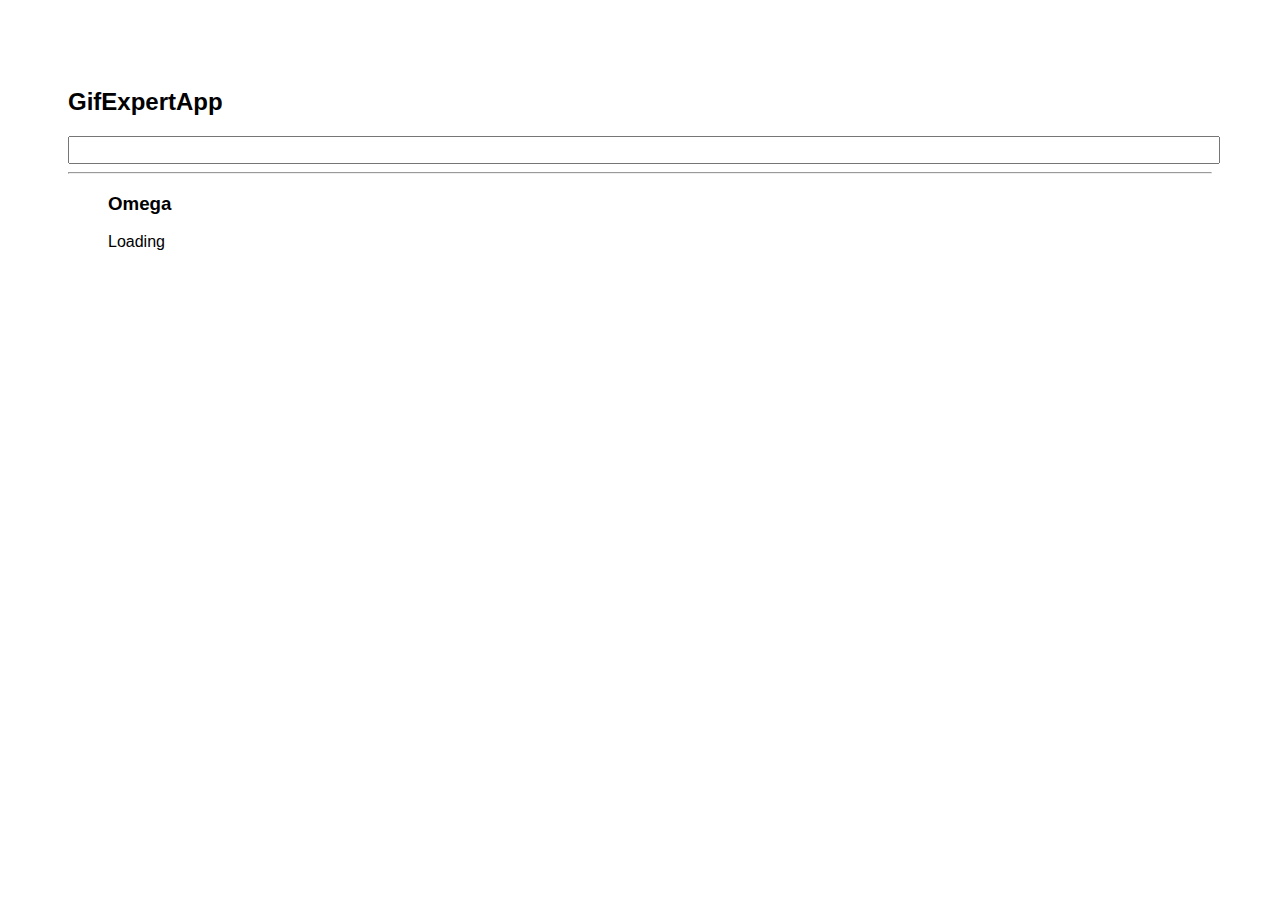
<file: docs/index.html>
<!doctype html>
<html lang="en">

<head>
    <meta charset="utf-8" />
    <link rel="icon" href="./favicon.ico" />
    <meta name="viewport" content="width=device-width,initial-scale=1" />
    <meta name="theme-color" content="#000000" />
    <meta name="description" content="Web site created using create-react-app" />
    <link rel="apple-touch-icon" href="./logo192.png" />
    <link rel="manifest" href="./manifest.json" />
    <link rel="stylesheet" href="https://cdnjs.cloudflare.com/ajax/libs/animate.css/4.1.1/animate.min.css" />
    <title>Gif App</title>
    <link href="./static/css/main.5ef1272c.chunk.css" rel="stylesheet">
</head>

<body><noscript>You need to enable JavaScript to run this app.</noscript>
    <div id="root"></div>
    <script>
        ! function (e) {
            function r(r) {
                for (var n, a, i = r[0], c = r[1], l = r[2], f = 0, s = []; f < i.length; f++) a = i[f], Object
                    .prototype.hasOwnProperty.call(o, a) && o[a] && s.push(o[a][0]), o[a] = 0;
                for (n in c) Object.prototype.hasOwnProperty.call(c, n) && (e[n] = c[n]);
                for (p && p(r); s.length;) s.shift()();
                return u.push.apply(u, l || []), t()
            }

            function t() {
                for (var e, r = 0; r < u.length; r++) {
                    for (var t = u[r], n = !0, i = 1; i < t.length; i++) {
                        var c = t[i];
                        0 !== o[c] && (n = !1)
                    }
                    n && (u.splice(r--, 1), e = a(a.s = t[0]))
                }
                return e
            }
            var n = {},
                o = {
                    1: 0
                },
                u = [];

            function a(r) {
                if (n[r]) return n[r].exports;
                var t = n[r] = {
                    i: r,
                    l: !1,
                    exports: {}
                };
                return e[r].call(t.exports, t, t.exports, a), t.l = !0, t.exports
            }
            a.e = function (e) {
                var r = [],
                    t = o[e];
                if (0 !== t)
                    if (t) r.push(t[2]);
                    else {
                        var n = new Promise((function (r, n) {
                            t = o[e] = [r, n]
                        }));
                        r.push(t[2] = n);
                        var u, i = document.createElement("script");
                        i.charset = "utf-8", i.timeout = 120, a.nc && i.setAttribute("nonce", a.nc), i.src =
                            function (e) {
                                return a.p + "static/js/" + ({} [e] || e) + "." + {
                                    3: "7ae51c5b"
                                } [e] + ".chunk.js"
                            }(e);
                        var c = new Error;
                        u = function (r) {
                            i.onerror = i.onload = null, clearTimeout(l);
                            var t = o[e];
                            if (0 !== t) {
                                if (t) {
                                    var n = r && ("load" === r.type ? "missing" : r.type),
                                        u = r && r.target && r.target.src;
                                    c.message = "Loading chunk " + e + " failed.\n(" + n + ": " + u + ")", c
                                        .name = "ChunkLoadError", c.type = n, c.request = u, t[1](c)
                                }
                                o[e] = void 0
                            }
                        };
                        var l = setTimeout((function () {
                            u({
                                type: "timeout",
                                target: i
                            })
                        }), 12e4);
                        i.onerror = i.onload = u, document.head.appendChild(i)
                    } return Promise.all(r)
            }, a.m = e, a.c = n, a.d = function (e, r, t) {
                a.o(e, r) || Object.defineProperty(e, r, {
                    enumerable: !0,
                    get: t
                })
            }, a.r = function (e) {
                "undefined" != typeof Symbol && Symbol.toStringTag && Object.defineProperty(e, Symbol.toStringTag, {
                    value: "Module"
                }), Object.defineProperty(e, "__esModule", {
                    value: !0
                })
            }, a.t = function (e, r) {
                if (1 & r && (e = a(e)), 8 & r) return e;
                if (4 & r && "object" == typeof e && e && e.__esModule) return e;
                var t = Object.create(null);
                if (a.r(t), Object.defineProperty(t, "default", {
                        enumerable: !0,
                        value: e
                    }), 2 & r && "string" != typeof e)
                    for (var n in e) a.d(t, n, function (r) {
                        return e[r]
                    }.bind(null, n));
                return t
            }, a.n = function (e) {
                var r = e && e.__esModule ? function () {
                    return e.default
                } : function () {
                    return e
                };
                return a.d(r, "a", r), r
            }, a.o = function (e, r) {
                return Object.prototype.hasOwnProperty.call(e, r)
            }, a.p = "/", a.oe = function (e) {
                throw console.error(e), e
            };
            var i = this["webpackJsonpgif-expert-app"] = this["webpackJsonpgif-expert-app"] || [],
                c = i.push.bind(i);
            i.push = r, i = i.slice();
            for (var l = 0; l < i.length; l++) r(i[l]);
            var p = c;
            t()
        }([])
    </script>
    <script src="./static/js/2.520bf8f4.chunk.js"></script>
    <script src="./static/js/main.afb01ca3.chunk.js"></script>
</body>

</html>
</file>
<file: docs/static/css/main.5ef1272c.chunk.css>
*{font-family:Helvetica,Arial,sans-serif}body{padding:60px}input{color:grey;font-size:1.2rem;width:100%}.card-grid{display:-webkit-flex;display:flex;-webkit-flex-direction:row;flex-direction:row;-webkit-flex-wrap:wrap;flex-wrap:wrap}.card{-webkit-align-content:center;align-content:center;border:1px solid grey;border-radius:6px;margin-bottom:10px;margin-right:10px;overflow:hidden}.card p{padding:5px;text-align:center}.card img{max-height:170px}
/*# sourceMappingURL=main.5ef1272c.chunk.css.map */
</file>
